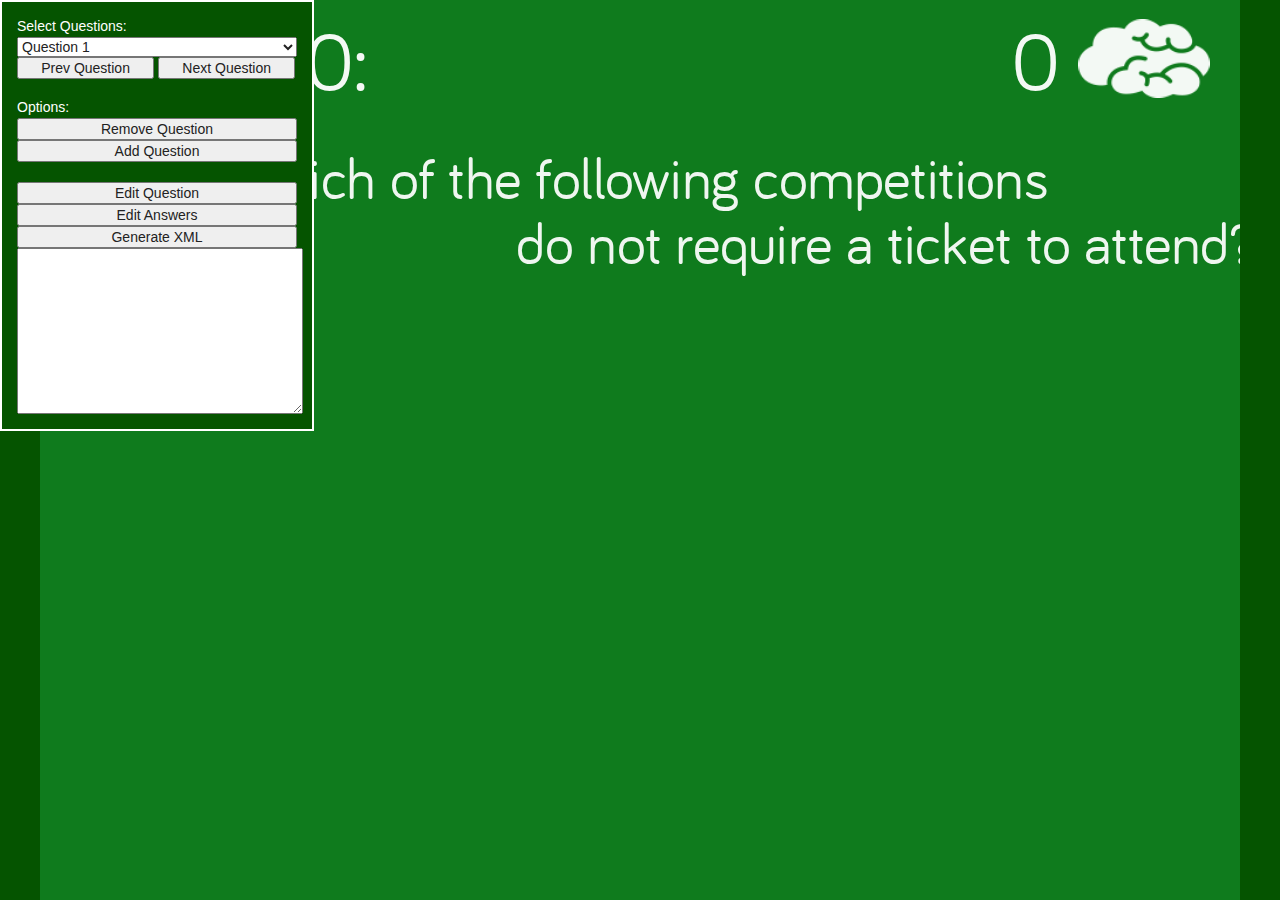
<file: www/edit.html>
<!DOCTYPE html>
<!--[if lt IE 7]>      <html class="no-js lt-ie9 lt-ie8 lt-ie7"> <![endif]-->
<!--[if IE 7]>         <html class="no-js lt-ie9 lt-ie8"> <![endif]-->
<!--[if IE 8]>         <html class="no-js lt-ie9"> <![endif]-->
<!--[if gt IE 8]><!--> <html class="no-js"> <!--<![endif]-->
    <head>
        <meta charset="utf-8">
        <meta http-equiv="X-UA-Compatible" content="IE=edge">
        <title>Quiz Game</title>
        
        <meta name="Title" content="Quiz Game" />
        <meta name="description" content="Quiz Game is a HTML5 game with free general knowledge quiz questions and multiple choice answers.">
		<meta name="keywords" content="quiz, game, multiple, knowledge, questions, choice, answers, layout, iq, brain, stupid, idiot">
        
        <!-- for Facebook -->
        <meta property="og:title" content="Quiz Game"/>
        <meta property="og:site_name" content="Quiz Game"/>
        <meta property="og:image" content="http://demonisblack.com/code/quizgame/game/share.jpg" />
        <meta property="og:url" content="http://demonisblack.com/code/quizgame/game/" />
        <meta property="og:description" content="Quiz Game is a HTML5 game with free general knowledge quiz questions and multiple choice answers.">
        
        <!-- for Twitter -->
        <meta name="twitter:title" content="Quiz Game" />
        <meta name="twitter:description" content="Quiz Game is a HTML5 game with free general knowledge quiz questions and multiple choice answers." />
        <meta name="twitter:image" content="http://demonisblack.com/code/quizgame/game/share.jpg" />
        
        <meta name="viewport" content="width=device-width, initial-scale=1, user-scalable=no">
		<script>
        if (navigator.userAgent.match(/IEMobile\/10\.0/)) {
            var msViewportStyle = document.createElement("style");
            msViewportStyle.appendChild(
                document.createTextNode(
                    "@-ms-viewport{width:device-width}"
                )
            );
            document.getElementsByTagName("head")[0].
                appendChild(msViewportStyle);
        }
        </script>

        <link rel="shortcut icon" href="icon.png" type="image/x-icon">
        <link rel="stylesheet" href="css/normalize.css">
        <link rel="stylesheet" href="css/main.css">
        <script src="js/vendor/modernizr-2.6.2.min.js"></script>
    </head>
    <body>
        <!-- PERCENT LOADER START-->
    <div id="mainLoader">0</div>
        <!-- PERCENT LOADER END-->
        
        <!-- CONTENT START-->
        <div id="mainHolder">
        
        	<!-- BROWSER NOT SUPPORT START-->
        	<div id="notSupportHolder">
                <div class="notSupport">YOUR BROWSER ISN'T SUPPORTED.<br/>PLEASE UPDATE YOUR BROWSER IN ORDER TO RUN THE GAME</div>
            </div>
            <!-- BROWSER NOT SUPPORT END-->
            
            <!-- ROTATE INSTRUCTION START-->
            <div id="rotateHolder">
                <div class="mobileRotate">
                        <div class="rotateDesc">Rotate your device <br/>to landscape</div>
                </div>
            </div>
            <!-- ROTATE INSTRUCTION END-->
            
            <!-- CANVAS START-->
            <div id="canvasHolder">
                <canvas id="gameCanvas" width="1024" height="768"></canvas>
            </div>
            <!-- CANVAS END-->
            
        </div>
        <!-- CONTENT END-->
        
        <script src="//ajax.googleapis.com/ajax/libs/jquery/1.8.3/jquery.min.js"></script>
        <script>window.jQuery || document.write('<script src="js/vendor/jquery-1.8.3.min.js"><\/script>')</script>
        
        <script src="js/vendor/detectmobilebrowser.js"></script>
        <script src="js/vendor/preloadjs-0.6.1.min.js"></script>
        <script src="js/vendor/easeljs-0.8.1.min.js"></script>
        <script src="js/vendor/soundjs-0.6.1.min.js"></script>
        <script src="js/vendor/TweenMax.min.js"></script>
        
        <script src="js/plugins.js"></script>
        <script src="js/sound.js"></script>
        <script src="js/canvas.js"></script>
        <script src="js/game.js"></script>
        <script src="js/edit.js"></script>
        <script src="js/mobile.js"></script>
        <script src="js/main.js"></script>
        <script src="js/loader.js"></script>
        <script src="js/init.js"></script>
    </body>
</html>
</file>
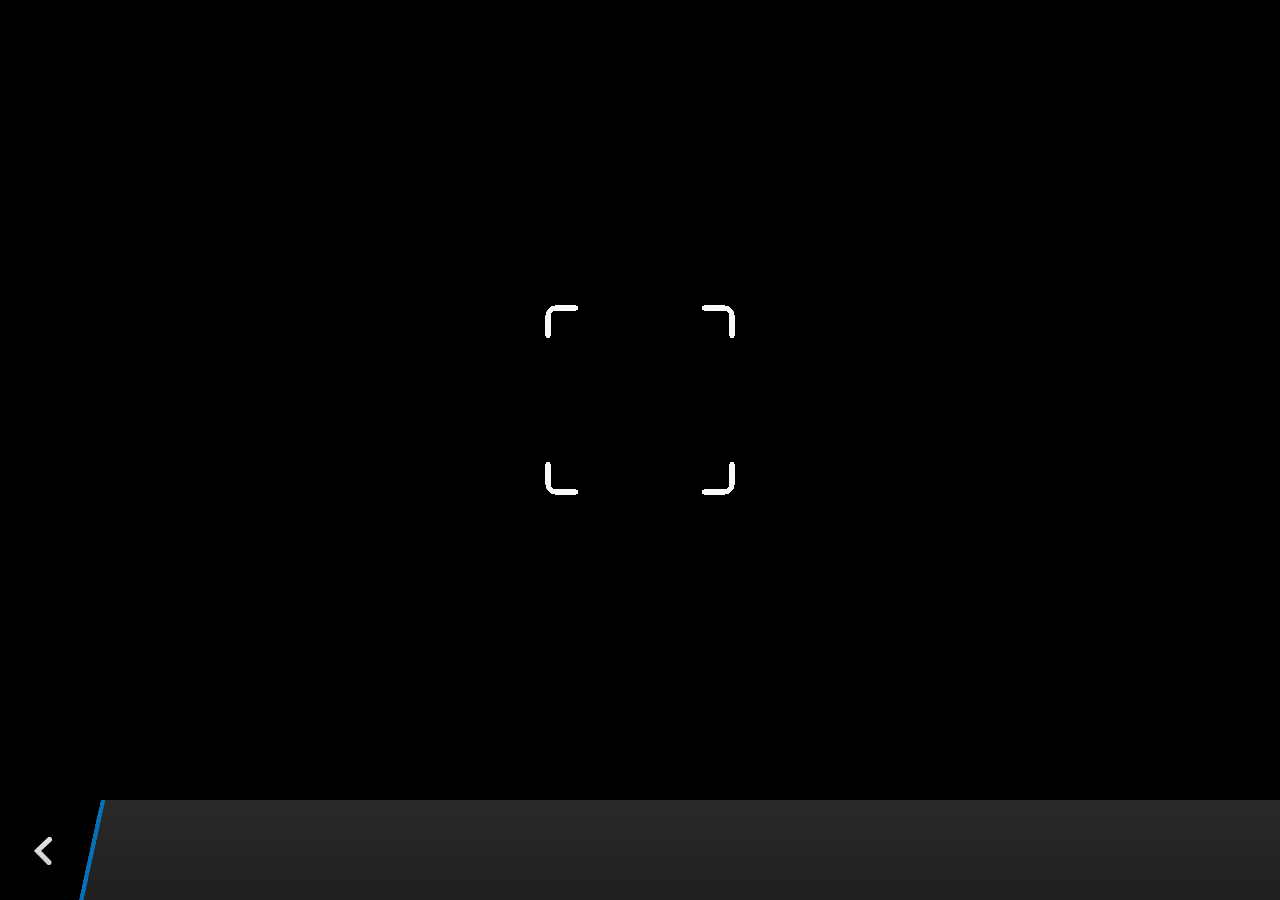
<file: plugins/cordova-plugin-camera/www/blackberry10/assets/camera.html>
<!--
 Licensed under the Apache License, Version 2.0 (the "License");
 you may not use this file except in compliance with the License.
 You may obtain a copy of the License at

 http://www.apache.org/licenses/LICENSE-2.0

 Unless required by applicable law or agreed to in writing, software
 distributed under the License is distributed on an "AS IS" BASIS,
 WITHOUT WARRANTIES OR CONDITIONS OF ANY KIND, either express or implied.
 See the License for the specific language governing permissions and
 limitations under the License.
 -->
<!DOCTYPE HTML>
<html lang="en">
    <head>
        <meta charset="utf-8">
        <script src="camera.js" type="text/javascript"></script>
        <script>
            var meta = document.createElement("meta");
            meta.setAttribute('name','viewport');
            meta.setAttribute('content','initial-scale='+ (1/window.devicePixelRatio) + ',user-scalable=no');
            document.getElementsByTagName('head')[0].appendChild(meta);
        </script>
    </head>
    <style type="text/css">
        body {
            background-color: black;
        }
        .action-bar {
            position: fixed;
            left: 0px;
            bottom: 0px;
            height: 100px;
            width: 100%;
            background-image: linear-gradient(rgb(41, 41, 41), rgb(32, 32, 32));
        }
        .action-bar-back {
            width: 78px;
            height: 100px;
            background-color: black;
        }
        .action-bar-divider {
            position: fixed;
            bottom: 0px;
            left: 78px;
            width: 28px;
            height: 100px;
            background-image: url([data-uri]);
        }
        .action-bar-back-button {
            position: fixed;
            bottom: 35px;
            left: 34px;
            width: 18px;
            height: 28px;
            background-image: url([data-uri]);
        }
        .camera-cross-hairs {
            position: fixed;
            top: 50%;
            left: 50%;
            -webkit-transform: translate(-50%, -147px);
            width: 194px;
            height: 195px;
            background-image: url([data-uri]); 
        }
    </style>
    <body>
        <div id="camera">
            <video id="v"></video>
            <div class="camera-cross-hairs"></div>
        </div>
        <canvas id="c" style="display: none;"></canvas>
        <div class="action-bar">
            <div id="back" class="action-bar-back">
                <div class="action-bar-back-button"></div>
            </div>
            <div class="action-bar-divider"></div>
        </div>
    </body>
</html>
</file>
<file: www/css/main.css>
/* ==========================================================================
   Base styles: opinionated defaults
   ========================================================================== */
html,button,input,select,textarea {
color:#222;
}
html {
font-size:1em;
line-height:1.4;
}
/*
 * Remove text-shadow in selection highlight: h5bp.com/i
 * These selection rule sets have to be separate.
 * Customize the background color to match your design.
 */
::-moz-selection {
background: #b3d4fc;
text-shadow: none;
}
::selection {
background: #b3d4fc;
text-shadow: none;
}
/*
 * A better looking default horizontal rule
 */
hr {
display: block;
height: 1px;
border: 0;
border-top: 1px solid #ccc;
margin: 1em 0;
padding: 0;
}
/*
 * Remove the gap between images, videos, audio and canvas and the bottom of
 * their containers: h5bp.com/i/440
 */
audio,canvas,img,video {
vertical-align:middle;
}
/*
 * Remove default fieldset styles.
 */
fieldset {
border:0;
margin:0;
padding:0;
}
/*
 * Allow only vertical resizing of textareas.
 */
textarea {
resize:vertical;
}

/* ==========================================================================
   Main styles
   ========================================================================== */
   
@font-face {
	font-family: 'bariol_regularregular';
    src: url('fonts/bariol_regular-webfont.eot');
    src: url('fonts/bariol_regular-webfont.eot?#iefix') format('embedded-opentype'),
         url('fonts/bariol_regular-webfont.woff2') format('woff2'),
         url('fonts/bariol_regular-webfont.woff') format('woff'),
         url('fonts/bariol_regular-webfont.ttf') format('truetype'),
         url('fonts/bariol_regular-webfont.svg#bariol_regularregular') format('svg');
    font-weight: normal;
    font-style: normal;
}

html{-webkit-tap-highlight-color: rgba(0,0,0,0);-webkit-user-select: none;-webkit-touch-callout:none; background: #055400;}

/*-- Percent Loader -- */
#mainLoader{position:absolute;z-index:5; display:none; font-size:50px; line-height:50px; color:#FFF; text-align:center; width:100%; font-family:'bariol_regularregular';}

/*-- Content Wrapper -- */
#mainHolder{position:absolute; width:100%;height:100%;}

/*-- Browser Not Support -- */
#notSupportHolder{ width:90%; margin:5% auto; position:relative; color:#FFF; text-align:center; font-size:25px; font-family:'bariol_regularregular'; display:none;}
.notSupport{margin-top:200px;}

/*-- Mobile Rotate Instruction -- */
#rotateHolder{position:absolute;width:100%;height:100%;background-color:#0A1529;z-index:1000; display:none;}
.mobileRotate{width:200px;height:auto;position:absolute;text-align:center;}
.rotateDesc{color:#fff; font-size:15px; line-height:15px; font-family:'bariol_regularregular';}

/*-- Canvas Wrapper -- */
#canvasHolder{ display:none; width:100%; max-width:1024px; height:100%; margin:auto; position:relative;}
#gameCanvas, #box2dCanvas{ position:absolute;}

/*-- Form Wrapper -- */
#editWrapper{ display:none;}
#floatForm{ position:fixed; left:0; top:0; z-index:100; background: #055400; padding:15px; color:#FFF; width:280px; border:#fff solid 2px;}
#floatForm{ font-size:14px;}
#floatForm #questionWrapper, #floatForm #answersWrapper{ background: #055400; padding:10px;}
#floatForm input.button, #floatForm select.half, #floatForm label{ width:49%;}
#floatForm .formRow input, #floatForm .formRow select{ float:right; width:48%;}
#floatForm .formRow label{ float:left; width:48%;}

#floatForm input{ width:100%;}
#floatForm textarea{ float:left; width:100%;}
#floatForm select, #floatForm option{ width:100%;}

/*@-webkit-viewport{width:device-width}*/
/*@-moz-viewport{width:device-width}*/
/*@-ms-viewport{width:device-width}*/
/*@-o-viewport{width:device-width}*/
/*@viewport{width:device-width}*/



/* ==========================================================================
   Helper classes
   ========================================================================== */
/*
 * Image replacement
 */
.ir {
background-color: transparent;
border: 0;
overflow: hidden;
/* IE 6/7 fallback */
*text-indent: -9999px;
}

.ir:before {
content: "";
display: block;
width: 0;
height: 150%;
}

/*
 * Hide from both screenreaders and browsers: h5bp.com/u
 */
.hidden {
display: none !important;
visibility: hidden;
}

/*
 * Hide only visually, but have it available for screenreaders: h5bp.com/v
 */
.visuallyhidden {
border: 0;
clip: rect(0 0 0 0);
height: 1px;
margin: -1px;
overflow: hidden;
padding: 0;
position: absolute;
width: 1px;
}

/*
 * Extends the .visuallyhidden class to allow the element to be focusable
 * when navigated to via the keyboard: h5bp.com/p
 */
.visuallyhidden.focusable:active,.visuallyhidden.focusable:focus {
clip: auto;
height: auto;
margin: 0;
overflow: visible;
position: static;
width: auto;
}

/*
 * Hide visually and from screenreaders, but maintain layout
 */
.invisible {
visibility: hidden;
}

/*
 * Clearfix: contain floats
 *
 * For modern browsers
 * 1. The space content is one way to avoid an Opera bug when the
 *    `contenteditable` attribute is included anywhere else in the document.
 *    Otherwise it causes space to appear at the top and bottom of elements
 *    that receive the `clearfix` class.
 * 2. The use of `table` rather than `block` is only necessary if using
 *    `:before` to contain the top-margins of child elements.
 */
.clearfix:before,.clearfix:after{
content: " "; /* 1 */
display: table; /* 2 */
}

.clearfix:after{
clear: both;
}

/*
 * For IE 6/7 only
 * Include this rule to trigger hasLayout and contain floats.
 */
.clearfix{
*zoom: 1;
}

/* ==========================================================================
   EXAMPLE Media Queries for Responsive Design.
   These examples override the primary ('mobile first') styles.
   Modify as content requires.
   ========================================================================== */

@media only screen and (min-width: 35em) {
    /* Style adjustments for viewports that meet the condition */
}

@media print,
       (-o-min-device-pixel-ratio: 5/4),
       (-webkit-min-device-pixel-ratio: 1.25),
       (min-resolution: 120dpi) {
    /* Style adjustments for high resolution devices */
}

/* ==========================================================================
   Print styles.
   Inlined to avoid required HTTP connection: h5bp.com/r
   ========================================================================== */
@media print{
* {
background:transparent!important;
color:#000!important;
box-shadow:none!important;
text-shadow:none!important;
}

a,a:visited {
text-decoration:underline;
}

a[href]:after {
content:" (" attr(href) ")";
}

abbr[title]:after {
content:" (" attr(title) ")";
}

.ir a:after,a[href^="javascript:"]:after,a[href^="#"]:after {
content:"";
}

pre,blockquote {
border:1px solid #999;
page-break-inside:avoid;
}

thead {
display:table-header-group;
}

tr,img {
page-break-inside:avoid;
}

img {
max-width:100%!important;
}

@page {
margin:.5cm;
}

p,h2,h3 {
orphans:3;
widows:3;
}

h2,h3 {
page-break-after:avoid;
}
}
</file>
